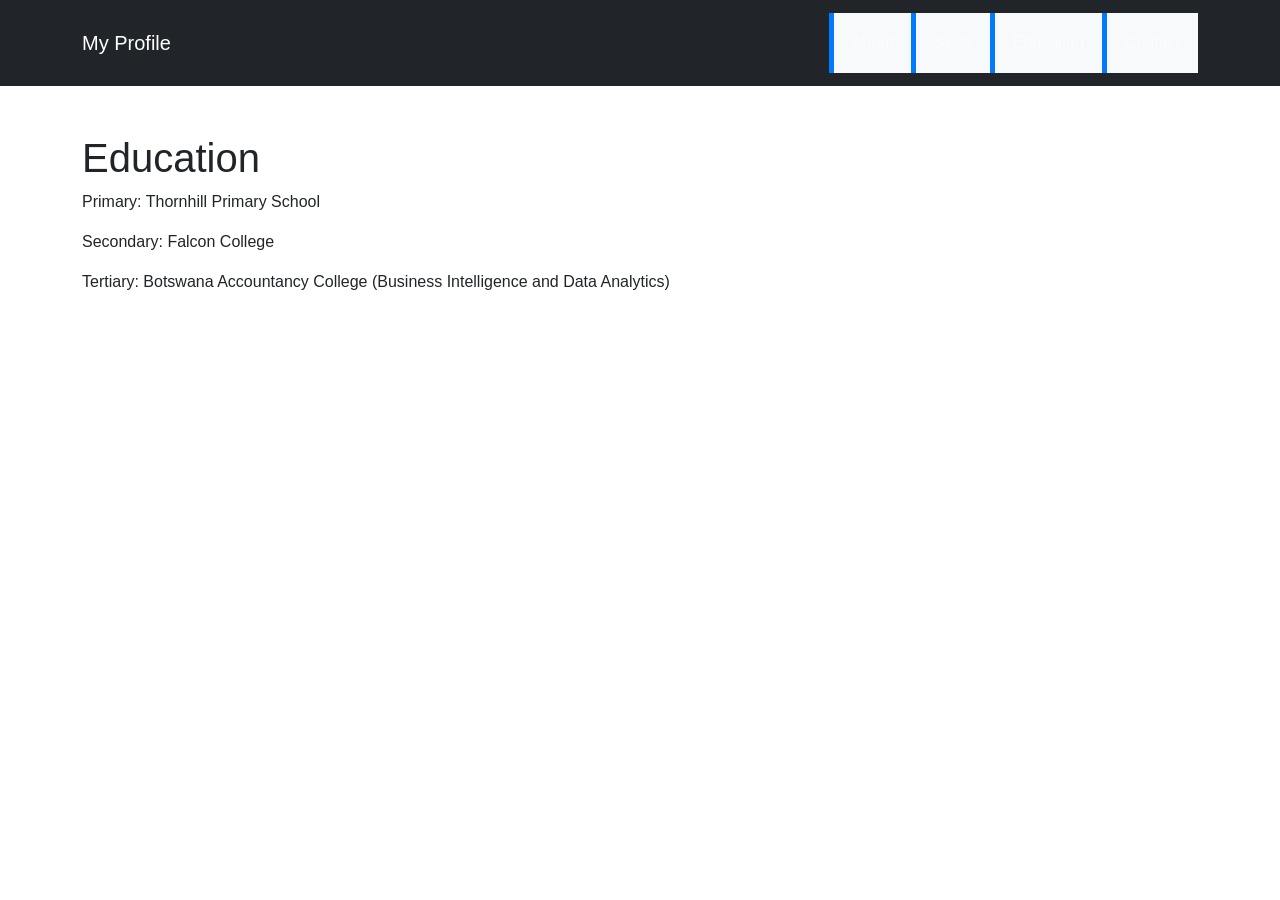
<file: personal-profile/education.html>
<!DOCTYPE html>
<html lang="en">
<head>
  <meta charset="UTF-8">
  <meta name="viewport" content="width=device-width, initial-scale=1.0">
  <title>About Me</title>
  <link href="https://cdn.jsdelivr.net/npm/bootstrap@5.3.0/dist/css/bootstrap.min.css" rel="stylesheet">
  <link rel="stylesheet" href="style.css">
</head>
<body>
  <!-- Navbar -->
  <nav class="navbar navbar-expand-lg navbar-dark bg-dark">
    <div class="container">
      <a class="navbar-brand" href="index.html">My Profile</a>
      <button class="navbar-toggler" type="button" data-bs-toggle="collapse" data-bs-target="#navbarNav">
        <span class="navbar-toggler-icon"></span>
      </button>
      <div class="collapse navbar-collapse" id="navbarNav">
        <ul class="navbar-nav ms-auto">
          <li class="nav-item"><a class="nav-link" href="about.html">About</a></li>
          <li class="nav-item"><a class="nav-link" href="skills.html">Skills</a></li>
          <li class="nav-item"><a class="nav-link" href="education.html">Education</a></li>
          <li class="nav-item"><a class="nav-link" href="contact.html">Contact</a></li>
        </ul>
      </div>
    </div>
  </nav>

  <!-- Page Content -->
  <div class="container my-5">
    <h1>Education</h1>
    <p>Primary: Thornhill Primary School</p>
    <p>Secondary: Falcon College</p>
    <p>Tertiary: Botswana Accountancy College (Business Intelligence and Data Analytics)</p>
  </div>

  <script src="https://cdn.jsdelivr.net/npm/bootstrap@5.3.0/dist/js/bootstrap.bundle.min.js"></script>
</body>
</html>
</file>
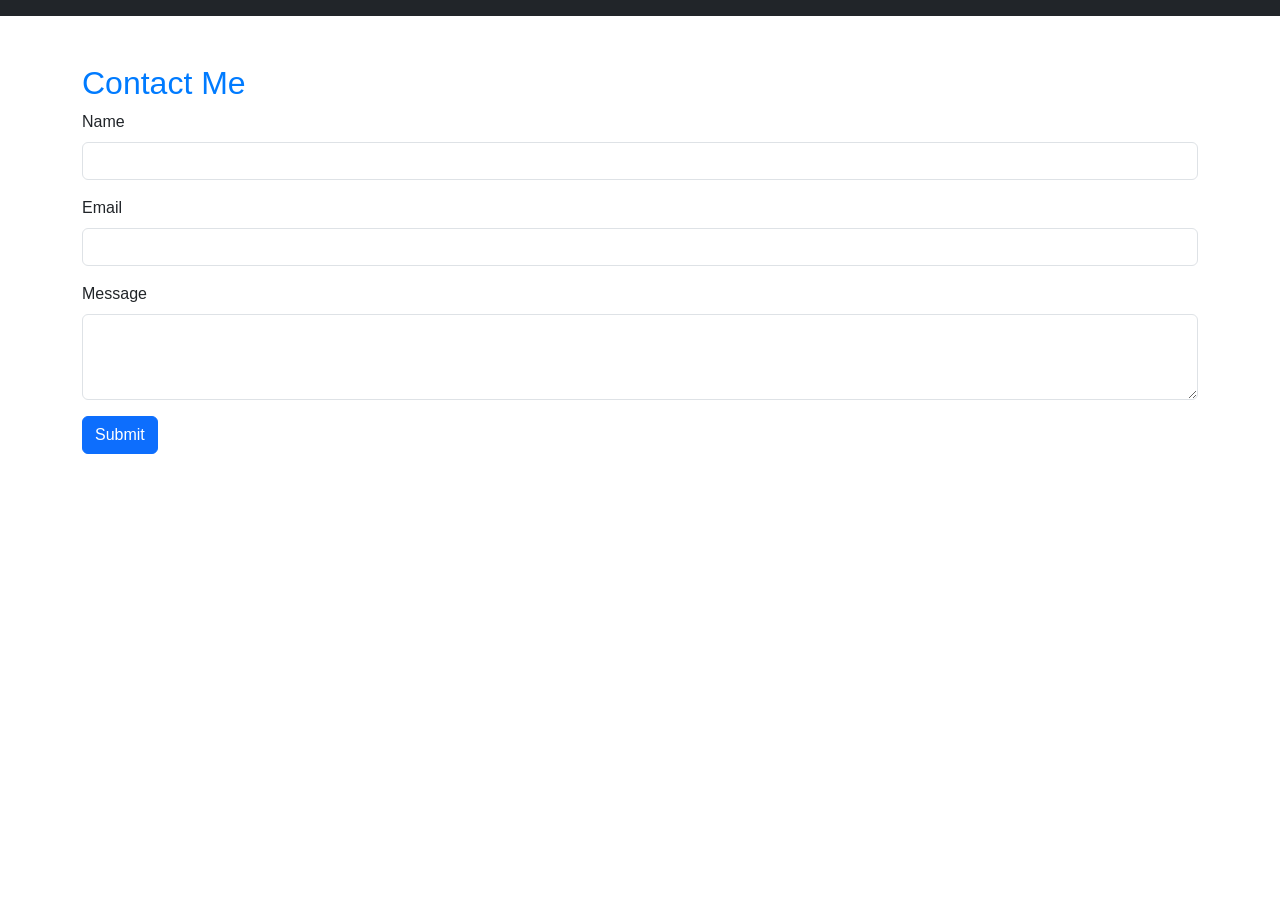
<file: personal-profile/hjo.html>
<!DOCTYPE html>
<html lang="en">
<head>
    <meta charset="UTF-8">
    <meta name="viewport" content="width=device-width, initial-scale=1.0">
    <title>Contact Me</title>
    <link href="https://cdn.jsdelivr.net/npm/bootstrap@5.3.0/dist/css/bootstrap.min.css" rel="stylesheet">
    <link rel="stylesheet" href="style.css">
</head>
<body>
    <nav class="navbar navbar-expand-lg navbar-dark bg-dark">
        <!-- Same navigation bar as index.html -->
    </nav>

    <section class="contact-section py-5">
        <div class="container">
            <h2>Contact Me</h2>
            <form>
                <div class="mb-3">
                    <label for="name" class="form-label">Name</label>
                    <input type="text" class="form-control" id="name">
                </div>
                <div class="mb-3">
                    <label for="email" class="form-label">Email</label>
                    <input type="email" class="form-control" id="email">
                </div>
                <div class="mb-3">
                    <label for="message" class="form-label">Message</label>
                    <textarea class="form-control" id="message" rows="3"></textarea>
                </div>
                <button type="submit" class="btn btn-primary">Submit</button>
            </form>
        </div>
    </section>

    <script src="https://cdn.jsdelivr.net/npm/bootstrap@5.3.0/dist/js/bootstrap.bundle.min.js"></script>
</body>
</html>
</file>
<file: personal-profile/style.css>
body {
  font-family: Arial, sans-serif;
}

h2 {
  color: #007bff;
}

ul {
  list-style-type: none;
  padding: 0;
}

ul li {
  background: #f8f9fa;
  padding: 10px;
  margin: 5px 0;
  border-left: 5px solid #007bff;
}

img{
  border:3px solid #007bff;
}
</file>
